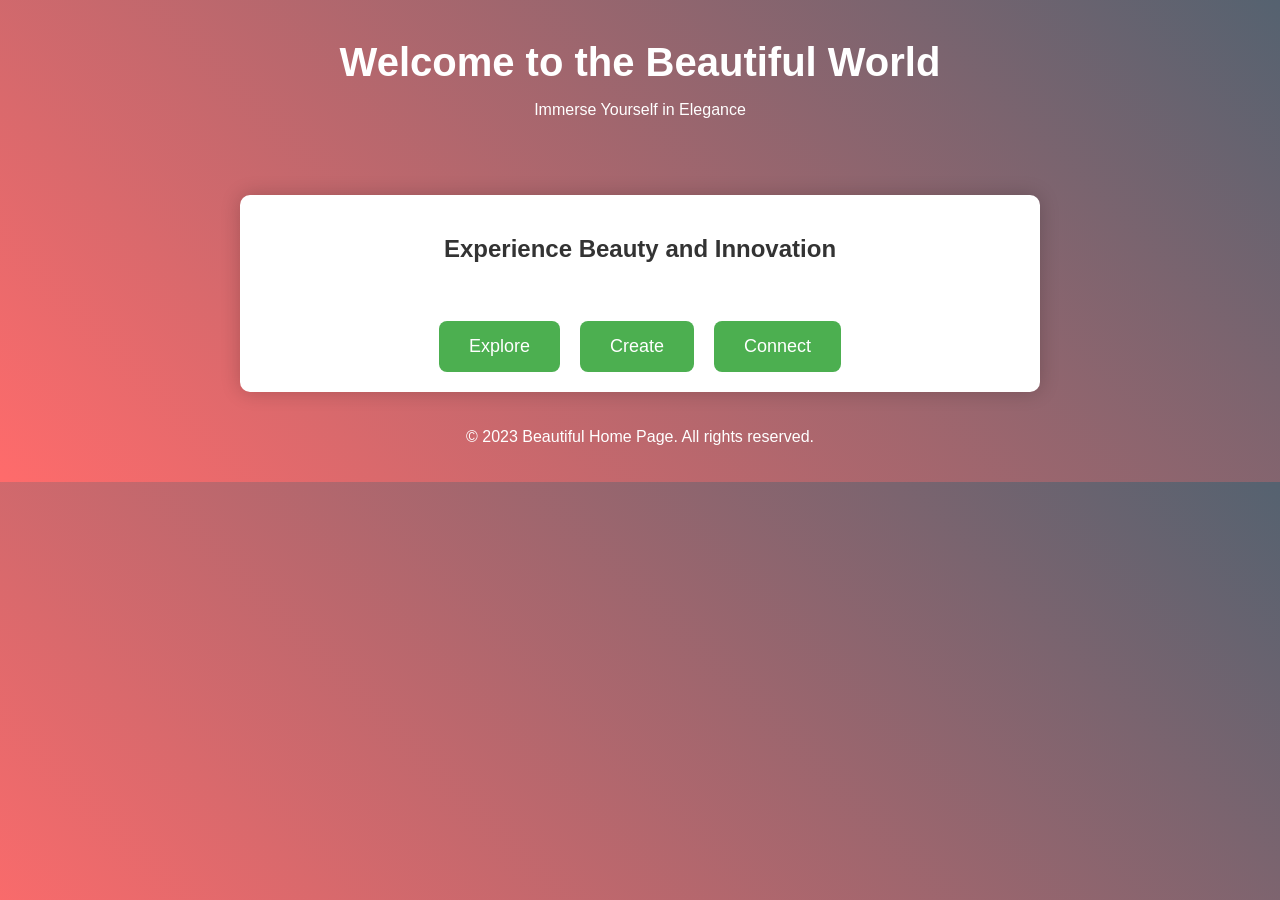
<file: home.html>
<!DOCTYPE html>
<html lang="en">

<head>
    <meta charset="UTF-8">
    <meta name="viewport" content="width=device-width, initial-scale=1.0">
    <title>Beautiful Home Page</title>
    <link rel="stylesheet" href="styleHome.css">
</head>

<body>

    <div class="container">
        <header>
            <h1>Welcome to the Beautiful World</h1>
            <p>Immerse Yourself in Elegance</p>
        </header>

        <section class="main-content">
            <h2>Experience Beauty and Innovation</h2>
            <p>Embark on a journey where creativity meets elegance.</p>

            <div class="buttons-container">
                <button class="beautiful-button" onclick="window.location.href='explore.html'">Explore</button>
                <button class="beautiful-button" onclick="window.location.href='create.html'">Create</button>
                <button class="beautiful-button" onclick="window.location.href='connect.html'">Connect</button>
            </div>
        </section>

        <footer>
            <p>&copy; 2023 Beautiful Home Page. All rights reserved.</p>
        </footer>
    </div>

    <script src="scriptHome.js"></script>
</body>

</html>
</file>
<file: styleHome.css>
body {
    margin: 0;
    padding: 0;
    font-family: 'Poppins', sans-serif;
    background: linear-gradient(45deg, #FF6B6B, #556270);
    color: #fff;
    overflow-x: hidden;
}

.container {
    max-width: 800px;
    margin: 0 auto;
}

header {
    text-align: center;
    padding: 40px 0;
}

header h1 {
    font-size: 2.5em;
    margin: 0;
}

.main-content {
    padding: 20px;
    background-color: #fff;
    box-shadow: 0 0 20px rgba(0, 0, 0, 0.2);
    border-radius: 10px;
    margin-top: 20px;
    text-align: center;
}

.main-content h2 {
    color: #333;
}

.buttons-container {
    display: flex;
    justify-content: center;
    margin-top: 20px;
}

.beautiful-button {
    margin: 0 10px;
    padding: 15px 30px;
    background-color: #4CAF50;
    color: #fff;
    border: none;
    border-radius: 8px;
    cursor: pointer;
    font-size: 18px;
    transition: background-color 0.3s ease;
}

.beautiful-button:hover {
    background-color: #45a049;
}

footer {
    text-align: center;
    padding: 20px 0;
}
</file>
